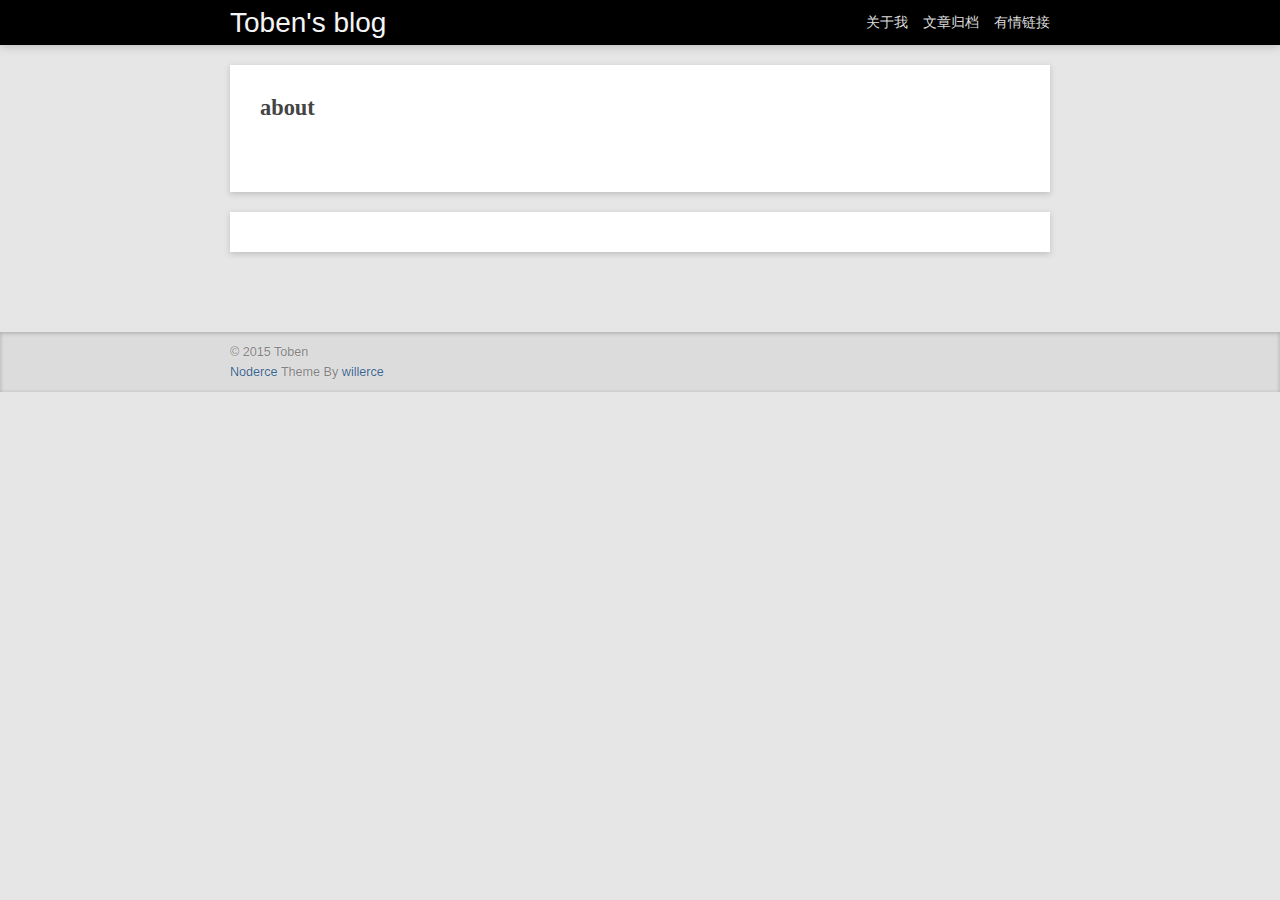
<file: about/index.html>
<!DOCTYPE HTML>
<html>
<head>
  <meta charset="utf-8">
  
  <title>Toben&#39;s blog › about</title>
  <meta name="author" content="Toben">
  
  <meta name="description" content="做个有意思的人">
  
  
  <meta name="viewport" content="width=device-width, initial-scale=1, maximum-scale=1">

  <meta property="og:title" content="about"/>
  <meta property="og:site_name" content="Toben&#39;s blog"/>

  
    <meta property="og:image" content="undefined"/>
  

  <link href="/favicon.png" rel="icon">
  <link rel="alternate" href="http://feeds.feedburner.com/willerce" title="Toben&#39;s blog" type="application/atom+xml">
  <link rel="stylesheet" href="/css/style.css" media="screen" type="text/css">
  
<script type="text/javascript">
  var _gaq = _gaq || [];
  _gaq.push(['_setAccount', 'UA-32857089-1']);
  _gaq.push(['_trackPageview']);

  (function() {
    var ga = document.createElement('script'); ga.type = 'text/javascript'; ga.async = true;
    ga.src = ('https:' == document.location.protocol ? 'https://ssl' : 'http://www') + '.google-analytics.com/ga.js';
    var s = document.getElementsByTagName('script')[0]; s.parentNode.insertBefore(ga, s);
  })();
</script>

</head>


<body>
  <header id="header"><div class="meta inner">
  <h1><a href="/">Toben&#39;s blog</a></h1>
  <h2><a href="/">做个有意思的人</a></h2>
  <nav id="main-nav">
    <ul>
      
      <li><a href="/about">关于我</a></li>
      
      <li><a href="/archives">文章归档</a></li>
      
      <li><a href="/links">有情链接</a></li>
      
    </ul>
    <div class="clearfix"></div>
  </nav>
</div>
<div class="clearfix"></div>
</header>
  <div id="content" class="inner">
    <div id="main-col" class="alignleft"><div id="wrapper"><article class="page">
  <div class="post-content">
    <header>
      
  
    <h1 class="title">about</h1>
  

      
    </header>
    <div class="entry">
      
        
      
    </div>
    
    <footer>
      <div class="alignleft">
      
      
      </div>
      <div class="clearfix"></div>
    </footer>
    
  </div>
</article>


<section id="comment">
  
            <!-- Duoshuo Comment BEGIN -->
            <div class="ds-thread"></div>
            <script type="text/javascript">
                var duoshuoQuery = {short_name:"willerce"};
                (function() {
                    var ds = document.createElement('script');
                    ds.type = 'text/javascript';ds.async = true;
                    ds.src = 'http://static.duoshuo.com/embed.js';
                    ds.charset = 'UTF-8';
                    (document.getElementsByTagName('head')[0] || document.getElementsByTagName('body')[0]).appendChild(ds);
                })();
            </script>
            <!-- Duoshuo Comment END -->
      
  
</section>

</div></div>
    <div class="clearfix"></div>
  </div>
  <footer id="footer"><div class="inner"><div class="alignleft">
  <p>
  
    &copy; 2015 Toben
  
  </p>
  <p>
    <a href="http://github.com/willerce/hexo-theme-noderce">Noderce</a> Theme By <a href="http://willerce.com" >willerce</a>
  </p>

</div>
<div class="clearfix"></div></div></footer>
  <script type="text/javascript">

</script>

</body>
</html>
</file>
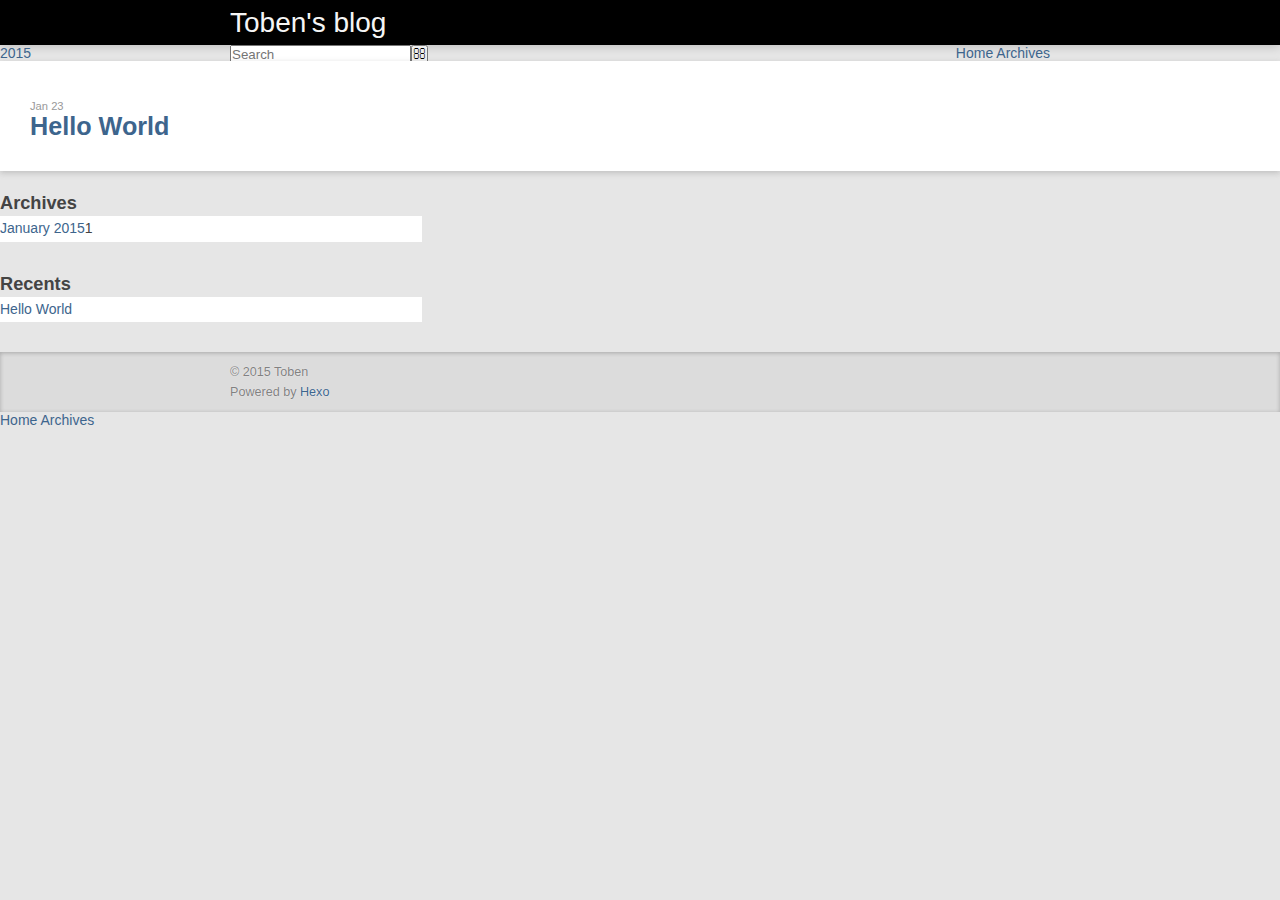
<file: archives/index.html>
<!DOCTYPE html>
<html>
<head>
  <meta charset="utf-8">
  
  <title>Archives | Toben&#39;s blog</title>
  <meta name="viewport" content="width=device-width, initial-scale=1, maximum-scale=1">
  <meta name="description" content="做个有意思的人">
<meta property="og:type" content="website">
<meta property="og:title" content="Toben's blog">
<meta property="og:url" content="http://yoursite.com/archives/">
<meta property="og:site_name" content="Toben's blog">
<meta property="og:description" content="做个有意思的人">
<meta name="twitter:card" content="summary">
<meta name="twitter:title" content="Toben's blog">
<meta name="twitter:description" content="做个有意思的人">

  
    <link rel="alternative" href="/atom.xml" title="Toben&#39;s blog" type="application/atom+xml">
  
  
    <link rel="icon" href="/favicon.png">
  
  <link href="//fonts.useso.com/css?family=Source+Code+Pro" rel="stylesheet" type="text/css">
  <link rel="stylesheet" href="/css/style.css" type="text/css">

  

</head>
<body>
  <div id="container">
    <div id="wrap">
      <header id="header">
  <div id="banner"></div>
  <div id="header-outer" class="outer">
    <div id="header-title" class="inner">
      <h1 id="logo-wrap">
        <a href="/" id="logo">Toben&#39;s blog</a>
      </h1>
      
        <h2 id="subtitle-wrap">
          <a href="/" id="subtitle">做个有意思的人</a>
        </h2>
      
    </div>
    <div id="header-inner" class="inner">
      <nav id="main-nav">
        <a id="main-nav-toggle" class="nav-icon"></a>
        
          <a class="main-nav-link" href="/">Home</a>
        
          <a class="main-nav-link" href="/archives">Archives</a>
        
      </nav>
      <nav id="sub-nav">
        
          <a id="nav-rss-link" class="nav-icon" href="/atom.xml" title="RSS Feed"></a>
        
        <a id="nav-search-btn" class="nav-icon" title="Search"></a>
      </nav>
      <div id="search-form-wrap">
        <form action="//google.com/search" method="get" accept-charset="UTF-8" class="search-form"><input type="search" name="q" results="0" class="search-form-input" placeholder="Search"><input type="submit" value="&#xF002;" class="search-form-submit"><input type="hidden" name="q" value="site:http://yoursite.com"></form>
      </div>
    </div>
  </div>
</header>
      <div class="outer">
        <section id="main">
  
  
    
    
      
      
      <section class="archives-wrap">
        <div class="archive-year-wrap">
          <a href="/archives/2015" class="archive-year">2015</a>
        </div>
        <div class="archives">
    
    <article class="archive-article archive-type-post">
  <div class="archive-article-inner">
    <header class="archive-article-header">
      <a href="/2015/01/23/hello-world/" class="archive-article-date">
  <time datetime="2015-01-23T15:40:00.000Z" itemprop="datePublished">Jan 23</time>
</a>
      
  
    <h1 itemprop="name">
      <a class="archive-article-title" href="/2015/01/23/hello-world/">Hello World</a>
    </h1>
  

    </header>
  </div>
</article>
  
  
    </div></section>
  
</section>
        
          <aside id="sidebar">
  
    
  
    
  
    
  
    
  <div class="widget-wrap">
    <h3 class="widget-title">Archives</h3>
    <div class="widget">
      <ul class="archive-list"><li class="archive-list-item"><a class="archive-list-link" href="/archives/2015/01/">January 2015</a><span class="archive-list-count">1</span></li></ul>
    </div>
  </div>

  
    
  <div class="widget-wrap">
    <h3 class="widget-title">Recents</h3>
    <div class="widget">
      <ul>
        
          <li>
            <a href="/2015/01/23/hello-world/">Hello World</a>
          </li>
        
      </ul>
    </div>
  </div>

  
</aside>
        
      </div>
      <footer id="footer">
  
  <div class="outer">
    <div id="footer-info" class="inner">
      &copy; 2015 Toben<br>
      Powered by <a href="http://hexo.io/" target="_blank">Hexo</a>
    </div>
  </div>
</footer>
    </div>
    <nav id="mobile-nav">
  
    <a href="/" class="mobile-nav-link">Home</a>
  
    <a href="/archives" class="mobile-nav-link">Archives</a>
  
</nav>
    

<script src="//ajax.useso.com/ajax/libs/jquery/2.0.3/jquery.min.js"></script>


  <link rel="stylesheet" href="/fancybox/jquery.fancybox.css" type="text/css">

  <script src="/fancybox/jquery.fancybox.pack.js" type="text/javascript"></script>



<script src="/js/script.js" type="text/javascript"></script>


  </div>
</body>
</html>
</file>
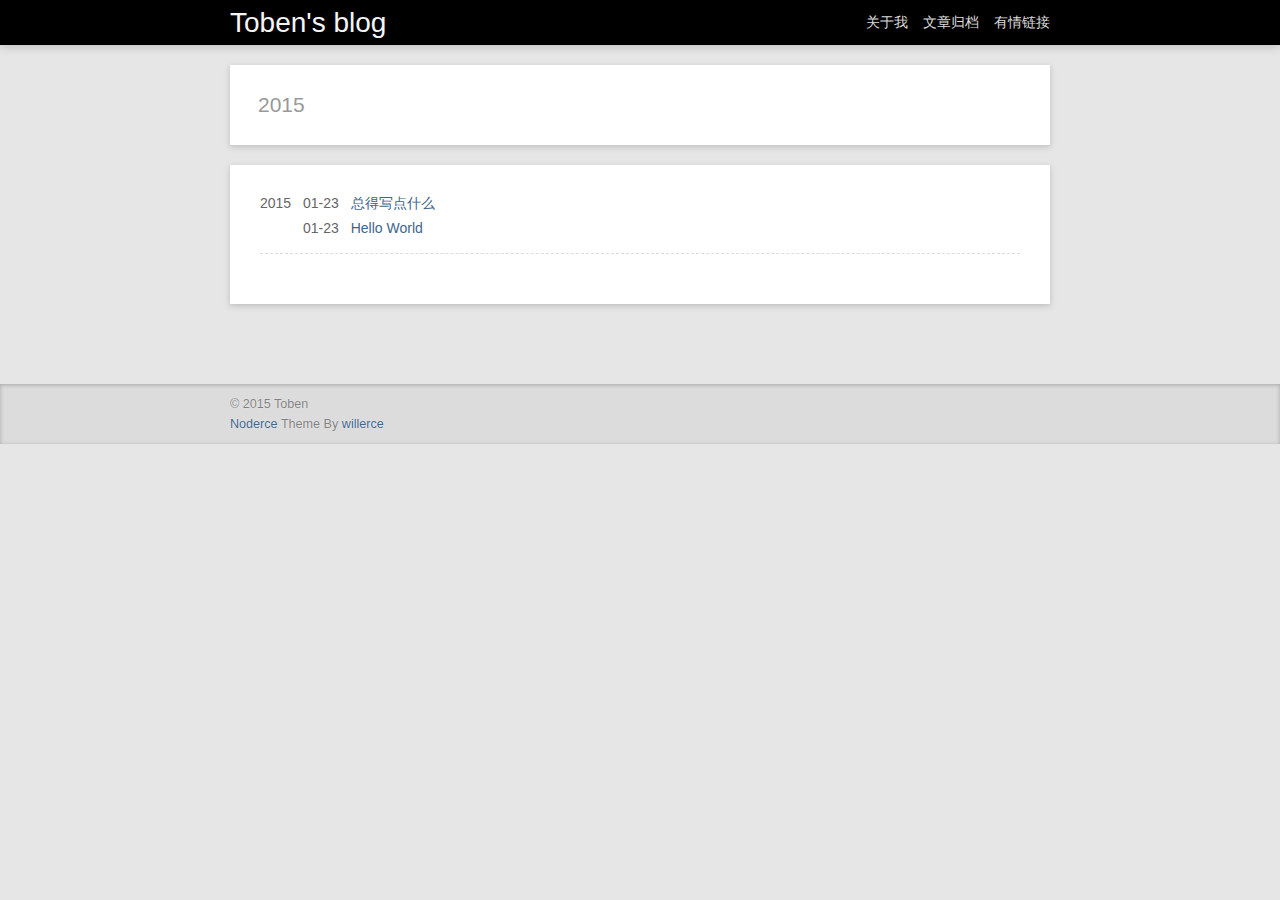
<file: archives/2015/index.html>
<!DOCTYPE HTML>
<html>
<head>
  <meta charset="utf-8">
  
  <title>Toben&#39;s blog › Archives: 2015</title>
  <meta name="author" content="Toben">
  
  <meta name="description" content="做个有意思的人">
  
  
  <meta name="viewport" content="width=device-width, initial-scale=1, maximum-scale=1">

  
  <meta property="og:site_name" content="Toben&#39;s blog"/>

  
    <meta property="og:image" content="undefined"/>
  

  <link href="/favicon.png" rel="icon">
  <link rel="alternate" href="http://feeds.feedburner.com/willerce" title="Toben&#39;s blog" type="application/atom+xml">
  <link rel="stylesheet" href="/css/style.css" media="screen" type="text/css">
  
<script type="text/javascript">
  var _gaq = _gaq || [];
  _gaq.push(['_setAccount', 'UA-32857089-1']);
  _gaq.push(['_trackPageview']);

  (function() {
    var ga = document.createElement('script'); ga.type = 'text/javascript'; ga.async = true;
    ga.src = ('https:' == document.location.protocol ? 'https://ssl' : 'http://www') + '.google-analytics.com/ga.js';
    var s = document.getElementsByTagName('script')[0]; s.parentNode.insertBefore(ga, s);
  })();
</script>

</head>


<body>
  <header id="header"><div class="meta inner">
  <h1><a href="/">Toben&#39;s blog</a></h1>
  <h2><a href="/">做个有意思的人</a></h2>
  <nav id="main-nav">
    <ul>
      
      <li><a href="/about">关于我</a></li>
      
      <li><a href="/archives">文章归档</a></li>
      
      <li><a href="/links">有情链接</a></li>
      
    </ul>
    <div class="clearfix"></div>
  </nav>
</div>
<div class="clearfix"></div>
</header>
  <div id="content" class="inner">
    <div id="main-col" class="alignleft"><div id="wrapper">
<h2 class="archive-title">2015</h2>

  
  <article class="archive">
  
    
    
      
      <div class="archive-itme"><div id="2015" class="archive-year">2015</div>
      <ul>
      
      <li>
      <time datetime="2015-01-23T15:50:31.000Z">01-23</time>
      <a href="/2015/01/23/总得写点什么/">总得写点什么</a>
      </li>
  
    
    
      <li>
      <time datetime="2015-01-23T15:40:00.000Z">01-23</time>
      <a href="/2015/01/23/hello-world/">Hello World</a>
      </li>
  
  </article>




</div></div>
    <div class="clearfix"></div>
  </div>
  <footer id="footer"><div class="inner"><div class="alignleft">
  <p>
  
    &copy; 2015 Toben
  
  </p>
  <p>
    <a href="http://github.com/willerce/hexo-theme-noderce">Noderce</a> Theme By <a href="http://willerce.com" >willerce</a>
  </p>

</div>
<div class="clearfix"></div></div></footer>
  <script type="text/javascript">

</script>

</body>
</html>
</file>
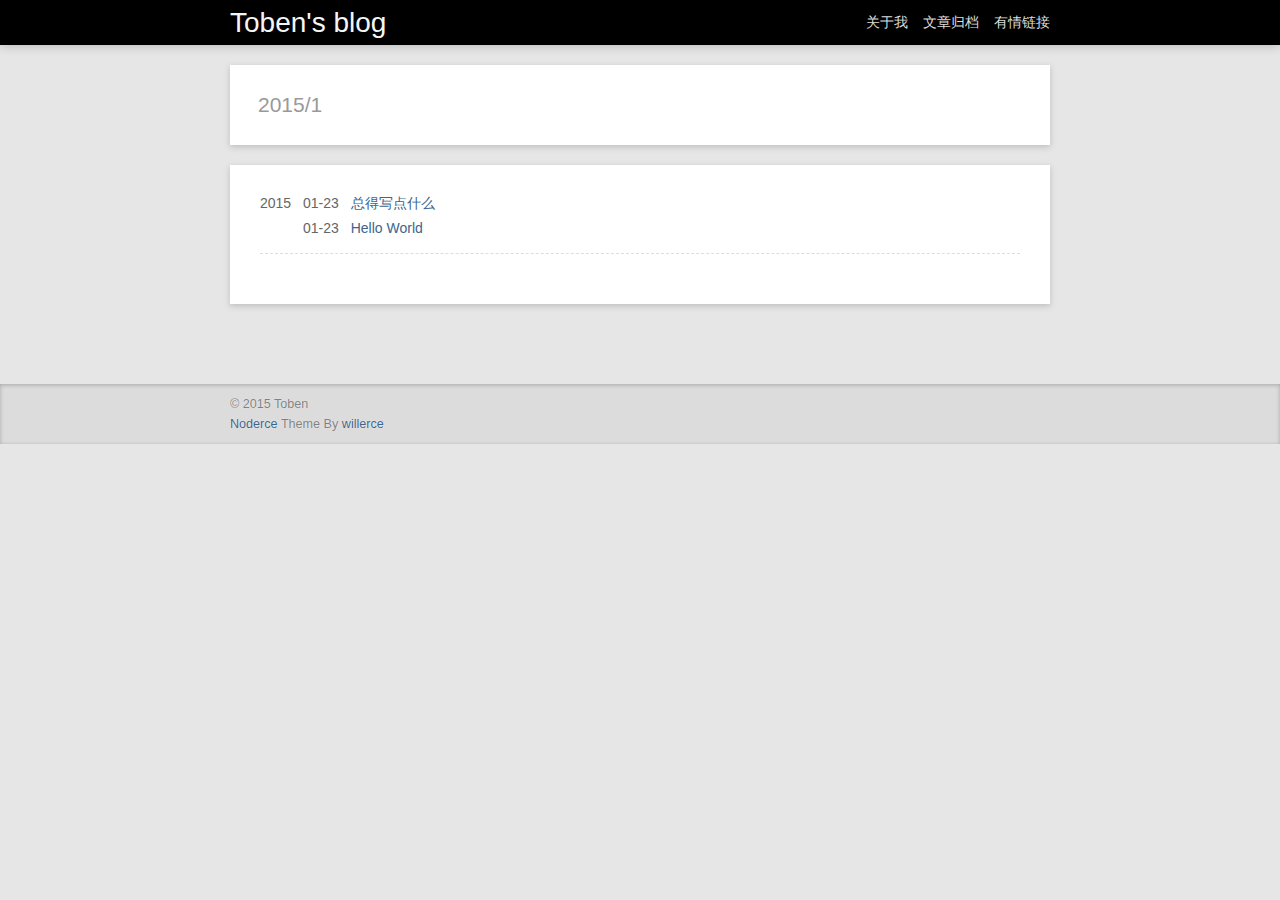
<file: archives/2015/01/index.html>
<!DOCTYPE HTML>
<html>
<head>
  <meta charset="utf-8">
  
  <title>Toben&#39;s blog › Archives: 2015/1</title>
  <meta name="author" content="Toben">
  
  <meta name="description" content="做个有意思的人">
  
  
  <meta name="viewport" content="width=device-width, initial-scale=1, maximum-scale=1">

  
  <meta property="og:site_name" content="Toben&#39;s blog"/>

  
    <meta property="og:image" content="undefined"/>
  

  <link href="/favicon.png" rel="icon">
  <link rel="alternate" href="http://feeds.feedburner.com/willerce" title="Toben&#39;s blog" type="application/atom+xml">
  <link rel="stylesheet" href="/css/style.css" media="screen" type="text/css">
  
<script type="text/javascript">
  var _gaq = _gaq || [];
  _gaq.push(['_setAccount', 'UA-32857089-1']);
  _gaq.push(['_trackPageview']);

  (function() {
    var ga = document.createElement('script'); ga.type = 'text/javascript'; ga.async = true;
    ga.src = ('https:' == document.location.protocol ? 'https://ssl' : 'http://www') + '.google-analytics.com/ga.js';
    var s = document.getElementsByTagName('script')[0]; s.parentNode.insertBefore(ga, s);
  })();
</script>

</head>


<body>
  <header id="header"><div class="meta inner">
  <h1><a href="/">Toben&#39;s blog</a></h1>
  <h2><a href="/">做个有意思的人</a></h2>
  <nav id="main-nav">
    <ul>
      
      <li><a href="/about">关于我</a></li>
      
      <li><a href="/archives">文章归档</a></li>
      
      <li><a href="/links">有情链接</a></li>
      
    </ul>
    <div class="clearfix"></div>
  </nav>
</div>
<div class="clearfix"></div>
</header>
  <div id="content" class="inner">
    <div id="main-col" class="alignleft"><div id="wrapper">
<h2 class="archive-title">2015/1</h2>

  
  <article class="archive">
  
    
    
      
      <div class="archive-itme"><div id="2015" class="archive-year">2015</div>
      <ul>
      
      <li>
      <time datetime="2015-01-23T15:50:31.000Z">01-23</time>
      <a href="/2015/01/23/总得写点什么/">总得写点什么</a>
      </li>
  
    
    
      <li>
      <time datetime="2015-01-23T15:40:00.000Z">01-23</time>
      <a href="/2015/01/23/hello-world/">Hello World</a>
      </li>
  
  </article>




</div></div>
    <div class="clearfix"></div>
  </div>
  <footer id="footer"><div class="inner"><div class="alignleft">
  <p>
  
    &copy; 2015 Toben
  
  </p>
  <p>
    <a href="http://github.com/willerce/hexo-theme-noderce">Noderce</a> Theme By <a href="http://willerce.com" >willerce</a>
  </p>

</div>
<div class="clearfix"></div></div></footer>
  <script type="text/javascript">

</script>

</body>
</html>
</file>
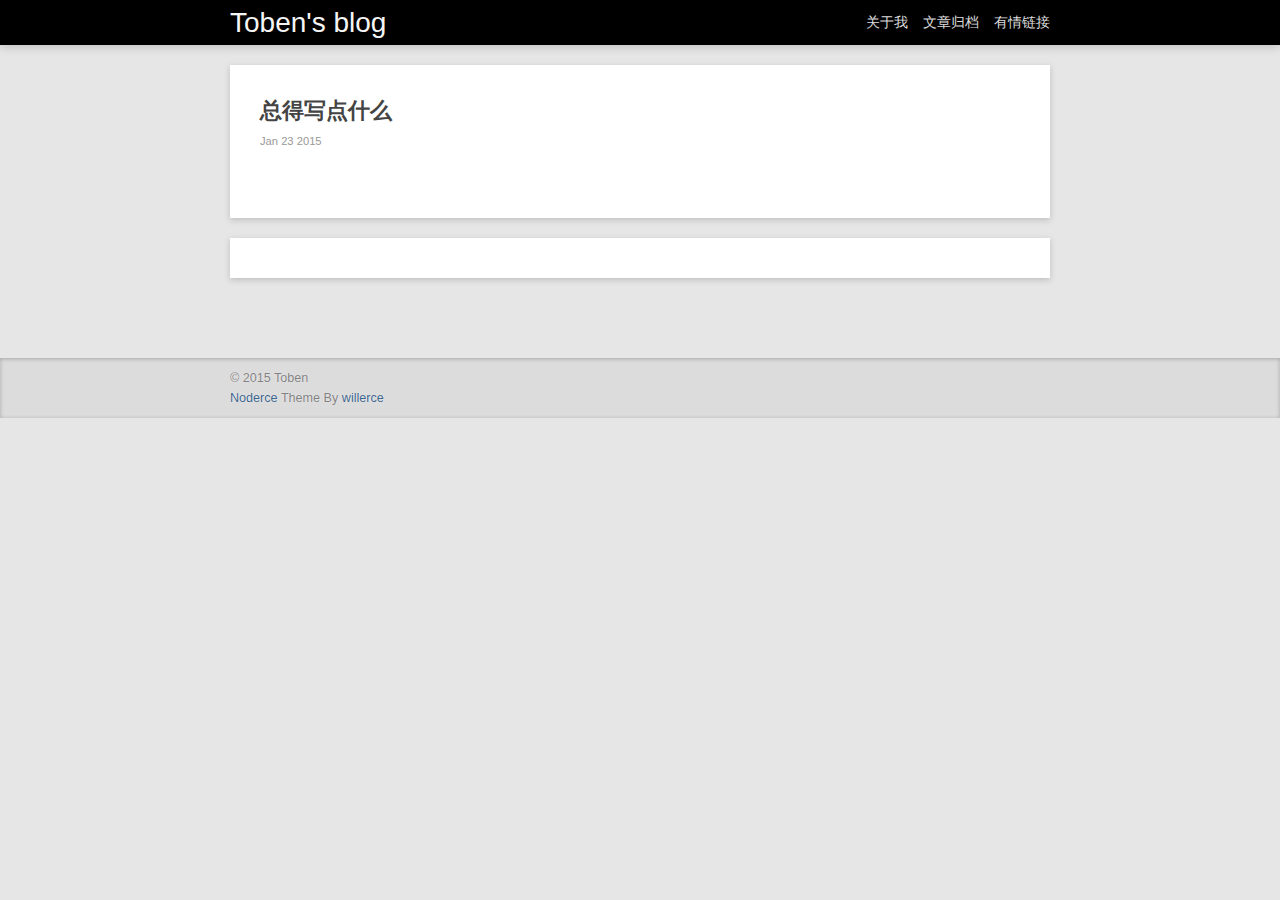
<file: 2015/01/23/总得写点什么/index.html>
<!DOCTYPE HTML>
<html>
<head>
  <meta charset="utf-8">
  
  <title>Toben&#39;s blog › 总得写点什么</title>
  <meta name="author" content="Toben">
  
  <meta name="description" content="做个有意思的人">
  
  
  <meta name="viewport" content="width=device-width, initial-scale=1, maximum-scale=1">

  <meta property="og:title" content="总得写点什么"/>
  <meta property="og:site_name" content="Toben&#39;s blog"/>

  
    <meta property="og:image" content="undefined"/>
  

  <link href="/favicon.png" rel="icon">
  <link rel="alternate" href="http://feeds.feedburner.com/willerce" title="Toben&#39;s blog" type="application/atom+xml">
  <link rel="stylesheet" href="/css/style.css" media="screen" type="text/css">
  
<script type="text/javascript">
  var _gaq = _gaq || [];
  _gaq.push(['_setAccount', 'UA-32857089-1']);
  _gaq.push(['_trackPageview']);

  (function() {
    var ga = document.createElement('script'); ga.type = 'text/javascript'; ga.async = true;
    ga.src = ('https:' == document.location.protocol ? 'https://ssl' : 'http://www') + '.google-analytics.com/ga.js';
    var s = document.getElementsByTagName('script')[0]; s.parentNode.insertBefore(ga, s);
  })();
</script>

</head>


<body>
  <header id="header"><div class="meta inner">
  <h1><a href="/">Toben&#39;s blog</a></h1>
  <h2><a href="/">做个有意思的人</a></h2>
  <nav id="main-nav">
    <ul>
      
      <li><a href="/about">关于我</a></li>
      
      <li><a href="/archives">文章归档</a></li>
      
      <li><a href="/links">有情链接</a></li>
      
    </ul>
    <div class="clearfix"></div>
  </nav>
</div>
<div class="clearfix"></div>
</header>
  <div id="content" class="inner">
    <div id="main-col" class="alignleft"><div id="wrapper"><article class="post">
  <div class="post-content">
    <header>
      
  
    <h1 class="title">总得写点什么</h1>
  

      
      <time datetime="2015-01-23T15:50:31.000Z">Jan 23 2015</time>
      
    </header>
    <div class="entry">
      
        
      
    </div>
    
    <footer>
      <div class="alignleft">
      
      
      </div>
      <div class="clearfix"></div>
    </footer>
    
  </div>
</article>


<section id="comment">
  
            <!-- Duoshuo Comment BEGIN -->
            <div class="ds-thread"></div>
            <script type="text/javascript">
                var duoshuoQuery = {short_name:"willerce"};
                (function() {
                    var ds = document.createElement('script');
                    ds.type = 'text/javascript';ds.async = true;
                    ds.src = 'http://static.duoshuo.com/embed.js';
                    ds.charset = 'UTF-8';
                    (document.getElementsByTagName('head')[0] || document.getElementsByTagName('body')[0]).appendChild(ds);
                })();
            </script>
            <!-- Duoshuo Comment END -->
      
  
</section>

</div></div>
    <div class="clearfix"></div>
  </div>
  <footer id="footer"><div class="inner"><div class="alignleft">
  <p>
  
    &copy; 2015 Toben
  
  </p>
  <p>
    <a href="http://github.com/willerce/hexo-theme-noderce">Noderce</a> Theme By <a href="http://willerce.com" >willerce</a>
  </p>

</div>
<div class="clearfix"></div></div></footer>
  <script type="text/javascript">

</script>

</body>
</html>
</file>
<file: css/style.css>
* {
  margin: 0;
  padding: 0;
}
body {
  background: #e6e6e6;
  color: #444;
  font-family: "Helvetica Neue", Helvetica, Arial, "Microsoft Yahei", sans-serif;
  font-size: 14px;
  text-shadow: 0 0 1px transparent;
}
@media screen and (max-width: 600px) {
  body {
    font-size: 12px;
  }
}
h1,
h2,
h3,
h4,
h5,
h6 {
  font-family: "Helvetica Neue", Helvetica, Arial, "Microsoft Yahei", sans-serif;
}
h1 {
  font-size: 1.8em;
}
h2 {
  font-size: 1.5em;
}
h3 {
  font-size: 1.3em;
}
a {
  text-decoration: none;
  color: #3d658d;
}
a:hover {
  text-decoration: underline;
}
.alignleft {
  float: left;
}
.alignright {
  float: right;
}
.clearfix {
  zoom: 1;
}
.clearfix:before,
.clearfix:after {
  content: "";
  display: table;
}
.clearfix:after {
  clear: both;
}
.inner {
  width: 820px;
  margin: 0 auto;
  position: relative;
}
.inner:after,
.inner:before {
  content: " ";
  display: table;
}
@media screen and (max-width: 820px) {
  .inner {
    width: 100%;
  }
}
#main-col {
  width: 100%;
}
#content {
  margin-top: 20px;
}
#header {
  height: 45px;
  background: #bb3131;
  background: -webkit-linear-gradient(top, #000 0, #000 29%, #000 55%, #000 55%, #000 77%, #000 100%);
  background: -moz-linear-gradient(top, #000 0, #000 29%, #000 55%, #000 55%, #000 77%, #000 100%);
  background: -o-linear-gradient(top, #000 0, #000 29%, #000 55%, #000 55%, #000 77%, #000 100%);
  background: -ms-linear-gradient(top, #000 0, #000 29%, #000 55%, #000 55%, #000 77%, #000 100%);
  background: linear-gradient(to bottom, #000 0, #000 29%, #000 55%, #000 55%, #000 77%, #000 100%);
  -webkit-box-shadow: 0 1px 10px rgba(0,0,0,0.2);
  box-shadow: 0 1px 10px rgba(0,0,0,0.2);
}
#header h1 {
  font-weight: normal;
  font-size: 2em;
  line-height: 45px;
}
#header h1 a {
  color: #f5f5f5;
}
#header h2 {
  display: none;
}
@media screen and (max-width: 820px) {
  #header {
    padding: 0 1em;
  }
}
#main-nav {
  position: absolute;
  right: 0;
  top: 0;
}
#main-nav ul {
  list-style: none;
}
#main-nav ul li {
  float: left;
  margin-left: 15px;
  line-height: 45px;
}
#main-nav ul li a {
  color: #ddd;
}
#main-nav ul li a:hover {
  color: #fff;
}
article {
  position: relative;
  overflow: hidden;
  background: #fff;
  -webkit-box-shadow: 0 2px 6px rgba(100,100,100,0.3);
  box-shadow: 0 2px 6px rgba(100,100,100,0.3);
  margin-bottom: 20px;
  padding: 30px;
}
@media screen and (max-width: 820px) {
  article {
    padding: 15px;
    margin: 8px 8px 15px 8px;
  }
}
article .post-content {
  position: relative;
}
article header time {
  color: #999;
  font: 0.8em "Helvetica Neue", Helvetica, Arial, "Microsoft Yahei", sans-serif;
  margin-top: 10px;
  display: block;
  line-height: 1;
}
article header .title {
  font-weight: bold;
  font-size: 1.6em;
  font-family: Pmingliu, Mingliu;
}
article header .title a:hover {
  text-decoration: underline;
}
@media screen and (max-width: 820px) {
  article header .title {
    font-weight: normal;
    font-size: 1.4em;
  }
}
article .entry {
  line-height: 1.9;
}
@media screen and (max-width: 820px) {
  article .entry {
    line-height: 1.5;
  }
}
article .entry p,
article .entry blockquote,
article .entry ul,
article .entry ol,
article .entry dl,
article .entry table,
article .entry iframe,
article .entry h3,
article .entry h4,
article .entry h5,
article .entry h6,
article .entry .video-container {
  margin-top: 15px;
}
article .entry blockquote {
  margin: 10px 0;
  padding: 8px 10px 8px 12px;
  border-left: 5px solid #ccc;
  background: #f1f1f1;
}
article .entry blockquote p {
  margin-top: 0;
}
article .entry code,
article .entry pre {
  font-family: Consolas, "Lucida Console", "Courier New", Menlo, Monaco, "Microsoft Yahei", monospace;
  font-size: 1.3em;
  line-height: 1.3;
}
article .entry code {
  background: #eee;
  color: #666;
  padding: 0 5px;
  margin: 0 2px;
  border: 1px solid #ddd;
  -webkit-border-radius: 3px;
  border-radius: 3px;
}
article .entry pre {
  background: #eee;
  border: 1px solid #ddd;
  margin-top: 15px;
  overflow: auto;
  padding: 7px 15px;
  -webkit-border-radius: 2px;
  border-radius: 2px;
}
article .entry pre code {
  background: none;
  padding: 0;
  margin: 0;
  border: none;
  -webkit-border-radius: 0;
  border-radius: 0;
}
article .entry ul,
article .entry ol,
article .entry dl {
  margin-left: 20px;
}
article .entry ul ul,
article .entry ol ul,
article .entry dl ul,
article .entry ul ol,
article .entry ol ol,
article .entry dl ol,
article .entry ul dl,
article .entry ol dl,
article .entry dl dl {
  margin-top: 0;
}
article .entry h1,
article .entry h2 {
  font-weight: normal;
  border-bottom: 1px solid #ddd;
  padding-bottom: 10px;
  margin-top: 20px;
}
article .entry h3,
article .entry h4,
article .entry h5,
article .entry h6 {
  font-weight: normal;
}
article .entry h3 {
  font-size: 1.1em;
  font-weight: bold;
  color: #555;
  border-bottom: 1px dotted #ccc;
  padding: 0 0 5px 0;
}
article .entry img,
article .entry video {
  max-width: 100%;
  height: auto;
  border: none;
}
article .entry iframe {
  border: none;
}
article .entry hr {
  margin: 15px 0;
  border: none;
  border-bottom: 1px dotted #ccc;
}
article .entry .caption {
  display: block;
  margin-top: 5px;
  color: #999;
  position: relative;
  font-size: 0.9em;
  padding-left: 25px;
}
article .entry .caption:before {
  content: '\f040';
  position: absolute;
  font: 1.3em font-icon;
  position: absolute;
  left: 0;
  top: 3px;
}
article .entry .video-container {
  position: relative;
  padding-bottom: 56.25%;
  padding-top: 30px;
  height: 0;
  overflow: hidden;
}
article .entry .video-container iframe,
article .entry .video-container object,
article .entry .video-container embed {
  position: absolute;
  top: 0;
  left: 0;
  width: 100%;
  height: 100%;
  margin-top: 0;
}
article .entry .pullquote {
  float: right;
  border: none;
  padding: 0;
  margin: 1em 0 0.5em 1.5em;
  text-align: left;
  width: 45%;
  font-size: 1.5em;
}
article footer {
  margin-top: 15px;
  padding-top: 10px;
  color: #999;
  font-size: 0.9em;
  line-height: 16px;
  position: relative;
  min-height: 16px;
}
article footer a {
  color: #999;
}
article footer a:hover {
  color: #3d658d;
  text-decoration: none;
}
article footer a:before {
  font: 1.1em font-icon;
  padding-right: 10px;
  vertical-align: middle;
}
article footer .categories,
article footer .tags {
  position: relative;
  margin: 5px 0;
}
#page header .title {
  margin-bottom: 30px;
}
#comment {
  padding: 20px;
  background: #fff;
  -webkit-box-shadow: 0 2px 6px rgba(100,100,100,0.3);
  box-shadow: 0 2px 6px rgba(100,100,100,0.3);
  margin-bottom: 50px;
}
@media screen and (max-width: 600px) {
  #comment {
    padding: 15px;
    margin: 8px 8px 15px 8px;
  }
}
#comment .title {
  font-weight: normal;
  margin-bottom: 15px;
}
.pagination {
  background: #fff;
  -webkit-box-shadow: 0 2px 6px rgba(100,100,100,0.3);
  box-shadow: 0 2px 6px rgba(100,100,100,0.3);
  padding: 10px;
}
.pagination a {
  display: block;
  padding: 5px 10px;
}
.pagination a:hover {
  text-decoration: none;
  text-shadow: none;
}
.archive-title {
  color: #999;
  font-weight: normal;
  text-shadow: 0 0 1px #fff;
  background: #fff;
  padding: 28px 0 28px 28px;
  -webkit-box-shadow: 0 2px 6px rgba(100,100,100,0.3);
  box-shadow: 0 2px 6px rgba(100,100,100,0.3);
  margin-bottom: 20px;
}
.archive {
  margin-bottom: 50px;
}
.archive ul {
  list-style: none;
  margin-left: 43px;
  margin-top: -26px;
}
.archive ul li {
  margin: 7px 0;
}
.archive ul li time {
  margin-right: 8px;
  color: #666;
}
.archive .archive-itme {
  margin-bottom: 20px;
  padding-bottom: 10px;
  border-bottom: 1px dashed #ddd;
}
.archive .archive-year {
  color: #666;
  margin-bottom: 10px;
}
#sidebar {
  width: 33%;
  line-height: 1.8em;
}
@media screen and (max-width: 900px) {
  #sidebar {
    float: none;
    width: 100%;
  }
}
#sidebar .widget {
  background: #fff;
  margin-bottom: 30px;
  word-wrap: break-word;
}
#sidebar .widget .title {
  padding: 15px 20px;
  font-size: 1em;
  border-bottom: 1px solid #ddd;
  font-weight: normal;
}
#sidebar .widget .entry {
  font-size: 0.9em;
  padding: 15px 20px;
}
#sidebar .widget ul,
#sidebar .widget ol,
#sidebar .widget dl {
  list-style: none;
}
#sidebar .widget ul ul,
#sidebar .widget ol ul,
#sidebar .widget dl ul,
#sidebar .widget ul ol,
#sidebar .widget ol ol,
#sidebar .widget dl ol,
#sidebar .widget ul dl,
#sidebar .widget ol dl,
#sidebar .widget dl dl {
  list-style: disc;
  margin-left: 20px;
}
#sidebar .search {
  margin-bottom: 30px;
}
#sidebar .search input {
  background: #fff;
  font-family: "Helvetica Neue", Helvetica, Arial, "Microsoft Yahei", sans-serif;
  font-style: italic;
  font-size: 1em;
  padding: 10px 15px;
  border: 1px solid #ddd;
  width: 100%;
  -webkit-box-sizing: border-box;
  -moz-box-sizing: border-box;
  box-sizing: border-box;
  color: #999;
}
#sidebar .search input:focus {
  color: #444;
}
#sidebar .tag small {
  margin-left: 15px;
  color: #999;
}
#sidebar .tag small:before {
  content: '(';
}
#sidebar .tag small:after {
  content: ')';
}
#sidebar .twitter li {
  border-bottom: 1px solid #ddd;
  padding: 15px 20px;
  font-size: 0.9em;
}
#sidebar .twitter li:last-of-type {
  border-bottom: none;
}
#sidebar .twitter small {
  display: block;
  margin-top: 10px;
  color: #999;
  line-height: 1;
}
#sidebar .tagcloud .entry {
  padding-right: 5px;
}
#sidebar .tagcloud a {
  margin-right: 10px;
  display: inline-block;
}
#footer {
  margin-top: 30px;
  padding: 10px 0;
  color: #818181;
  font: 0.9em/1.6 "Helvetica Neue", Helvetica, Arial, "Microsoft Yahei", sans-serif;
  text-shadow: 0 0 1px #fff;
  -webkit-box-shadow: inset 0 1px 4px rgba(0,0,0,0.24);
  box-shadow: inset 0 1px 4px rgba(0,0,0,0.24);
  background: #dcdcdc;
}
@media screen and (max-width: 820px) {
  #footer {
    padding: 10px 1em;
  }
}
.entry .gist {
  background: #eee;
  border: 1px solid #ddd;
  margin-top: 15px;
  padding: 7px 15px;
  -webkit-border-radius: 2px;
  border-radius: 2px;
  text-shadow: 0 0 1px #fff;
  line-height: 1.6;
  overflow: auto;
  color: #666;
}
.entry .gist .gist-file {
  border: none;
  font-family: inherit;
  margin: 0;
  font-size: 0.9em;
}
.entry .gist .gist-file .gist-data {
  background: none;
  border-bottom: none;
}
.entry .gist .gist-file .gist-data pre {
  padding: 0 !important;
  font-family: Consolas, "Lucida Console", "Courier New", Menlo, Monaco, "Microsoft Yahei", monospace;
}
.entry .gist .gist-file .gist-meta {
  background: none;
  color: #999;
  margin-top: 5px;
  padding: 0;
  text-shadow: 0 0 1px #fff;
  font-size: 100%;
}
.entry .gist .gist-file .gist-meta a {
  color: #3d658d;
}
.entry .gist .gist-file .gist-meta a:visited {
  color: #3d658d;
}
figure.highlight {
  background: #eee;
  border: 1px solid #ddd;
  margin-top: 15px;
  padding: 7px 15px;
  -webkit-border-radius: 2px;
  border-radius: 2px;
  text-shadow: 0 0 1px #fff;
  line-height: 1.6;
  overflow: auto;
  position: relative;
  font-size: 0.9em;
}
figure.highlight figcaption {
  color: #999;
  margin-bottom: 5px;
  text-shadow: 0 0 1px #fff;
}
figure.highlight figcaption a {
  position: absolute;
  right: 15px;
}
figure.highlight pre {
  border: none;
  padding: 0;
  margin: 0;
}
figure.highlight table {
  margin-top: 0;
  border-spacing: 0;
}
figure.highlight .gutter {
  color: #999;
  padding-right: 15px;
  border-right: 1px solid #ddd;
  text-align: right;
}
figure.highlight .code {
  padding-left: 15px;
  border-left: 1px solid #fff;
  color: #666;
}
pre .comment,
pre .template_comment,
pre .diff .header,
pre .doctype,
pre .pi,
pre .lisp .string,
pre .javadoc {
  color: #93a1a1;
  font-style: italic;
}
pre .keyword,
pre .winutils,
pre .method,
pre .addition,
pre .css .tag,
pre .request,
pre .status,
pre .nginx .title {
  color: #859900;
}
pre .number,
pre .command,
pre .string,
pre .tag .value,
pre .phpdoc,
pre .tex .formula,
pre .regexp,
pre .hexcolor {
  color: #2aa198;
}
pre .title,
pre .localvars,
pre .chunk,
pre .decorator,
pre .built_in,
pre .identifier,
pre .vhdl,
pre .literal,
pre .id {
  color: #268bd2;
}
pre .attribute,
pre .variable,
pre .lisp .body,
pre .smalltalk .number,
pre .constant,
pre .class .title,
pre .parent,
pre .haskell .type {
  color: #b58900;
}
pre .preprocessor,
pre .preprocessor .keyword,
pre .shebang,
pre .symbol,
pre .symbol .string,
pre .diff .change,
pre .special,
pre .attr_selector,
pre .important,
pre .subst,
pre .cdata,
pre .clojure .title {
  color: #cb4b16;
}
pre .deletion {
  color: #dc322f;
}
</file>
